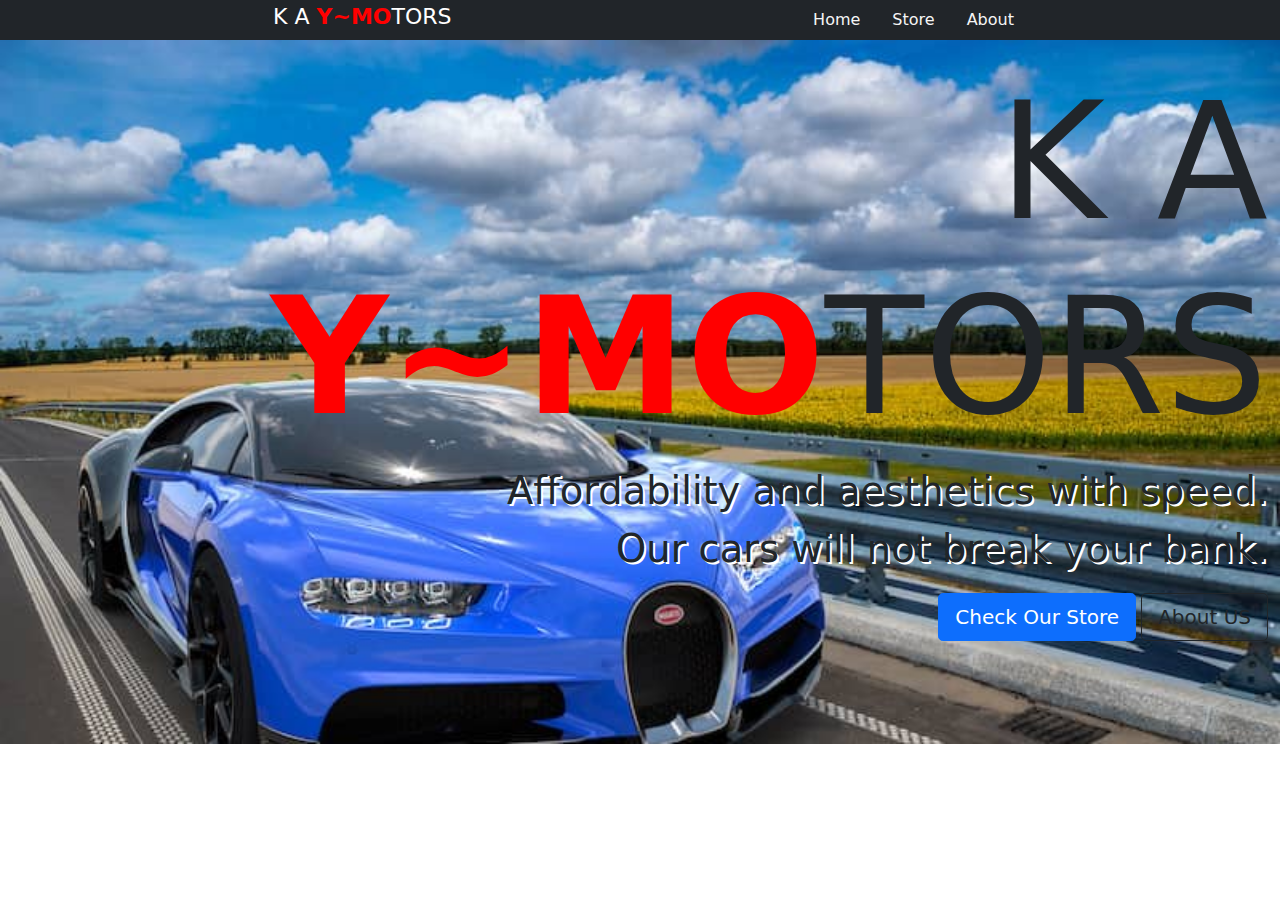
<file: index.html>
<!DOCTYPE html>
<html lang="en">
<head>
    <meta charset="UTF-8">
    <meta http-equiv="X-UA-Compatible" content="IE=edge">
    <meta name="viewport" content="width=device-width, initial-scale=1.0">
    <title>Kay Motors</title>
    <link rel="stylesheet" href="./css/bootstrap.min.css">
    <link rel="stylesheet" href="./css/styles.css">
</head>
<body>
    <!-- Navigation section of the Project -->
    <ul class="nav bg-dark justify-content-center"> <label for="">K A <b>Y~MO</b>TORS</label>
        <li class="list-item"><a href="index.html" class="nav-link">Home</a></li>
        <li class="list-item"><a href="blog.html" class="nav-link">Store</a></li>
        <li class="list-item"><a href="blog.html#about" class="nav-link">About</a></li>
    </ul>

    <!-- Hero or Banner Section  -->
    <div class="container-fluid text-end banner"> <br>
        <h3>K A <b>Y~MO</b>TORS </h3>
        <p>Affordability and aesthetics with speed. <br> Our cars will not break your bank. </p>
        <a href="blog.html" class="btn btn-primary btn-lg">Check Our Store</a>
        <a href="blog.html#about" class="btn btn-outline-dark btn-lg">About US</a>
    </div>
    
    <script src="./js/bootstrap.bundle.min.js"></script>
</body>
</html>
</file>
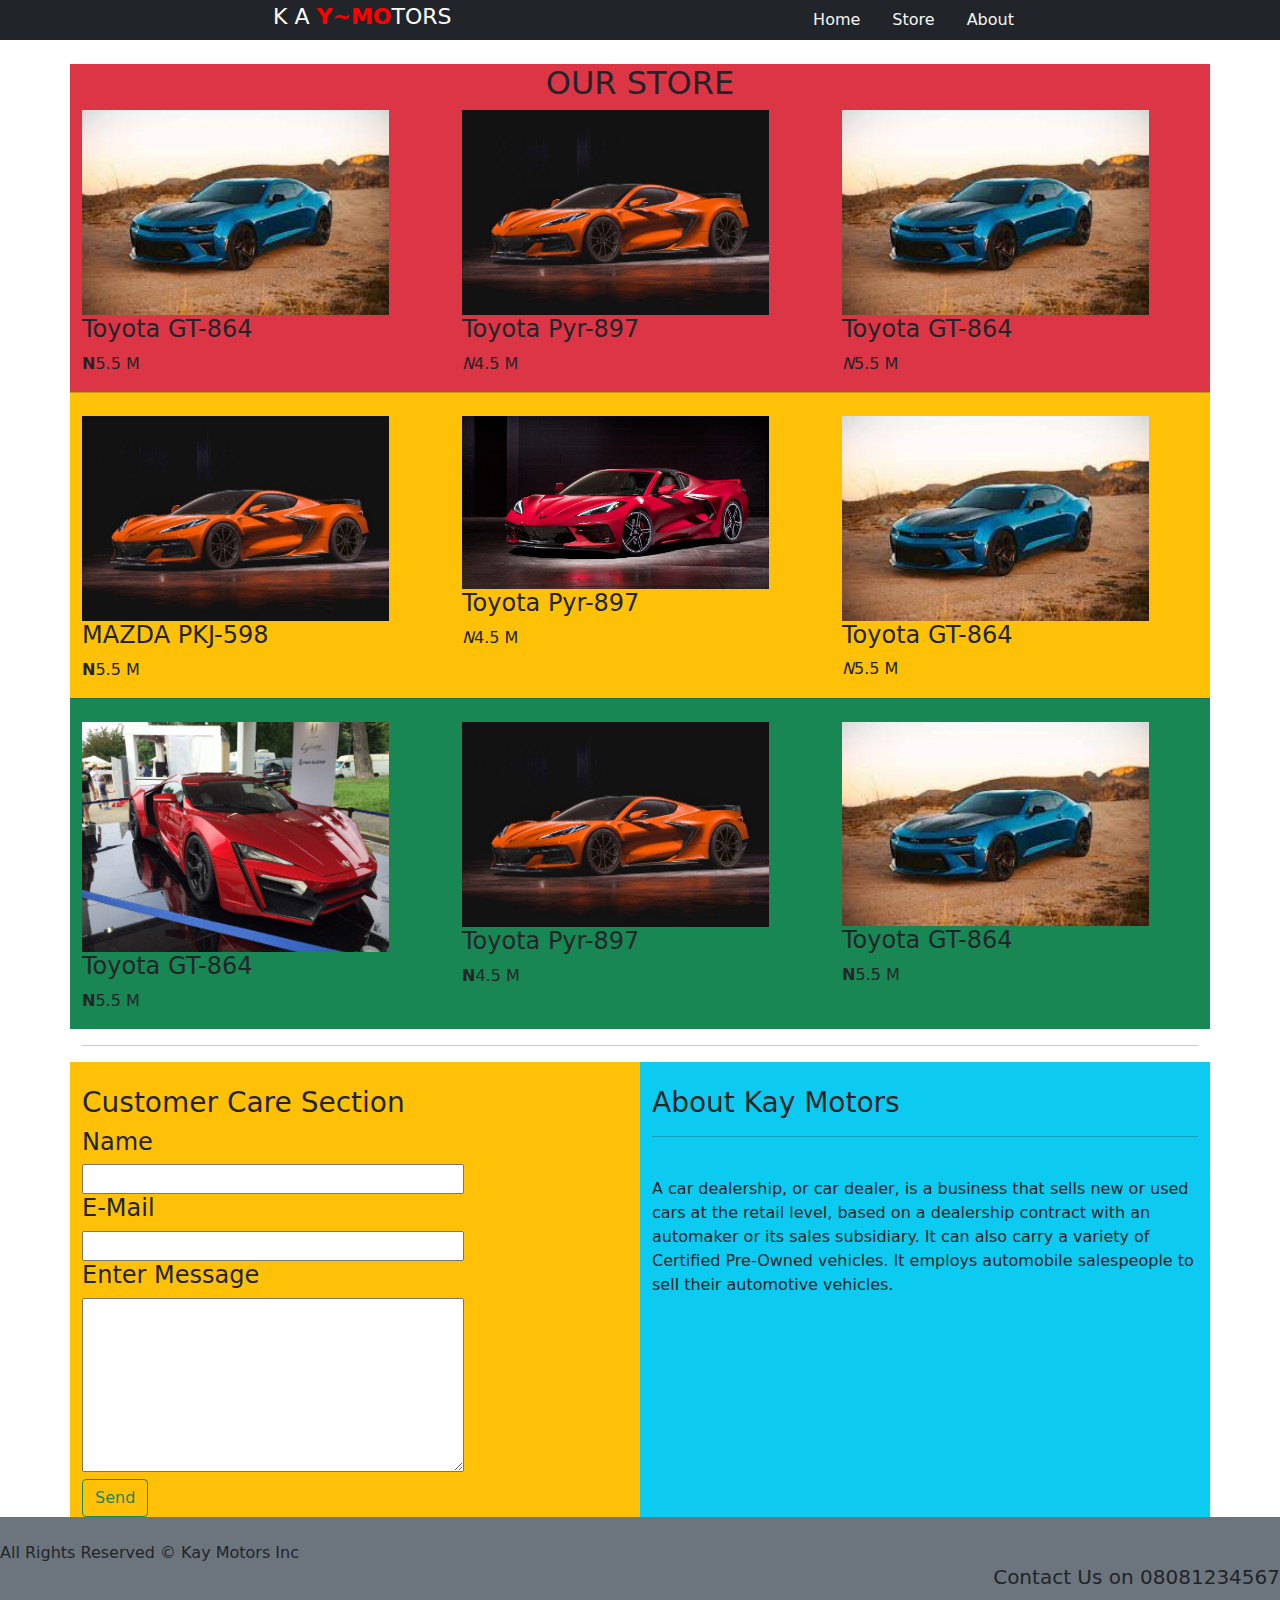
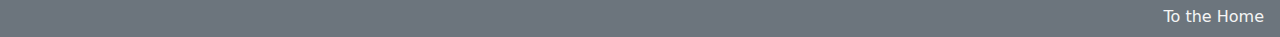
<file: blog.html>
<!DOCTYPE html>
<html lang="en">

<head>
    <meta charset="UTF-8">
    <meta http-equiv="X-UA-Compatible" content="IE=edge">
    <meta name="viewport" content="width=device-width, initial-scale=1.0">
    <title>Kay Motors</title>
    <link rel="stylesheet" href="./css/bootstrap.min.css">
    <link rel="stylesheet" href="./css/styles.css">
</head>

<body>
    <!-- Navigation section of the Project -->
    <ul class="nav bg-dark justify-content-center"> <label for="">K A <b>Y~MO</b>TORS</label>
        <li class="list-item"><a href="index.html" class="nav-link">Home</a></li>
        <li class="list-item"><a href="blog.html" class="nav-link">Store</a></li>
        <li class="list-item"><a href="blog.html#about" class="nav-link">About</a></li>
    </ul>

    <div class="container "> <br>
        <div class="row gal bg-danger">
            <h2 class="text-center">OUR STORE</h2>
            <div class="col-4">
                <img src="./images/car6.jpg" alt="">
                <h4> Toyota GT-864</h4>
                <p><strong>N</strong>5.5 M</p>
            </div>
            <div class="col-4">
                <img src="./images/car2.jpg" alt="">
                <h4> Toyota Pyr-897</h4>
                <p><em>N</em>4.5 M</p>
            </div>
            <div class="col-4">
                <img src="./images/car6.jpg" alt="">
                <h4> Toyota GT-864</h4>
                <p><em>N</em>5.5 M</p>
            </div>
        </div>
        <div class="row gal bg-warning">
            <hr> <br>
            <div class="col-4">
                <img src="./images/car2.jpg" alt="">
                <h4> MAZDA PKJ-598</h4>
                <p><strong>N</strong>5.5 M</p>
            </div>
            <div class="col-4">
                <img src="./images/car1.jpg" alt="">
                <h4> Toyota Pyr-897</h4>
                <p><em>N</em>4.5 M</p>
            </div>
            <div class="col-4">
                <img src="./images/car6.jpg" alt="">
                <h4> Toyota GT-864</h4>
                <p><em>N</em>5.5 M</p>
            </div>
        </div>
        <div class="row gal bg-success">
            <hr> <br>
            <div class="col-4">
                <img src="./images/car9.jpg" alt="">
                <h4> Toyota GT-864</h4>
                <p><strong>N</strong>5.5 M</p>
            </div>
            <div class="col-4">
                <img src="./images/car2.jpg" alt="">
                <h4> Toyota Pyr-897</h4>
                <p><strong>N</strong>4.5 M</p>
            </div>
            <div class="col-4">
                <img src="./images/car6.jpg" alt="">
                <h4> Toyota GT-864</h4>
                <p><strong>N</strong>5.5 M</p>
            </div>
        </div>
    </div>

    <div class="container" id="about">
        <hr>
        <div class="row"> <br>
            <div class="col-6 text-start bg-warning"> <br>
                <h3>Customer Care Section</h3>
                <form action="">
                    <h4>Name</h4> <input type="text" required> <br>
                    <h4>E-Mail</h4> <input type="email" required> <br>
                    <h4>Enter Message</h4>
                    <textarea name="" id="" cols="50" rows="7" required>
                    </textarea> <br>
                    <button type="submit" class="btn btn-outline-success">Send</button>
                </form>
            </div>
            <div class="col-6 bg-info"> <br>
                <h3>About Kay Motors</h3> <hr> <br>
                <p>A car dealership, or car dealer, is a business that sells new or used cars at the retail level, based
                    on a dealership contract with an automaker or its sales subsidiary. It can also carry a variety of
                    Certified Pre-Owned vehicles. It employs automobile salespeople to sell their automotive vehicles.
                </p>
            </div>
        </div>
    </div>
    <footer class="footer bg-secondary">
        <br>
        All Rights Reserved &copy; Kay Motors Inc
        <span class="text-end">
            <h5>Contact Us on 08081234567</h5> <a href="index.html" class="nav-link">To the Home</a>
        </span>
    </footer>

    <script src="./js/bootstrap.bundle.min.js"></script>
</body>

</html>
</file>
<file: css/styles.css>
.nav label{
    color: white;
    font-size: 22px;
    margin-left: 1.8vmax;
    margin-right: 27vmax;
}
b{
    color: red;
}
.nav-link{
    color: whitesmoke;
}
.banner{
    height: 55vmax;
    background-image: url(../images/car5.jpg);
    background-repeat: none;
    background-size: cover;
}
.banner h3{
    font-size: 12.7vmax;
}
.banner p{
    font-size: 3.0vmax;
    text-shadow: 2px 2px white;
}

.gal img{
    width: 24vmax;
}

.row form input, form textarea{
    width: 70%;
}
</file>
